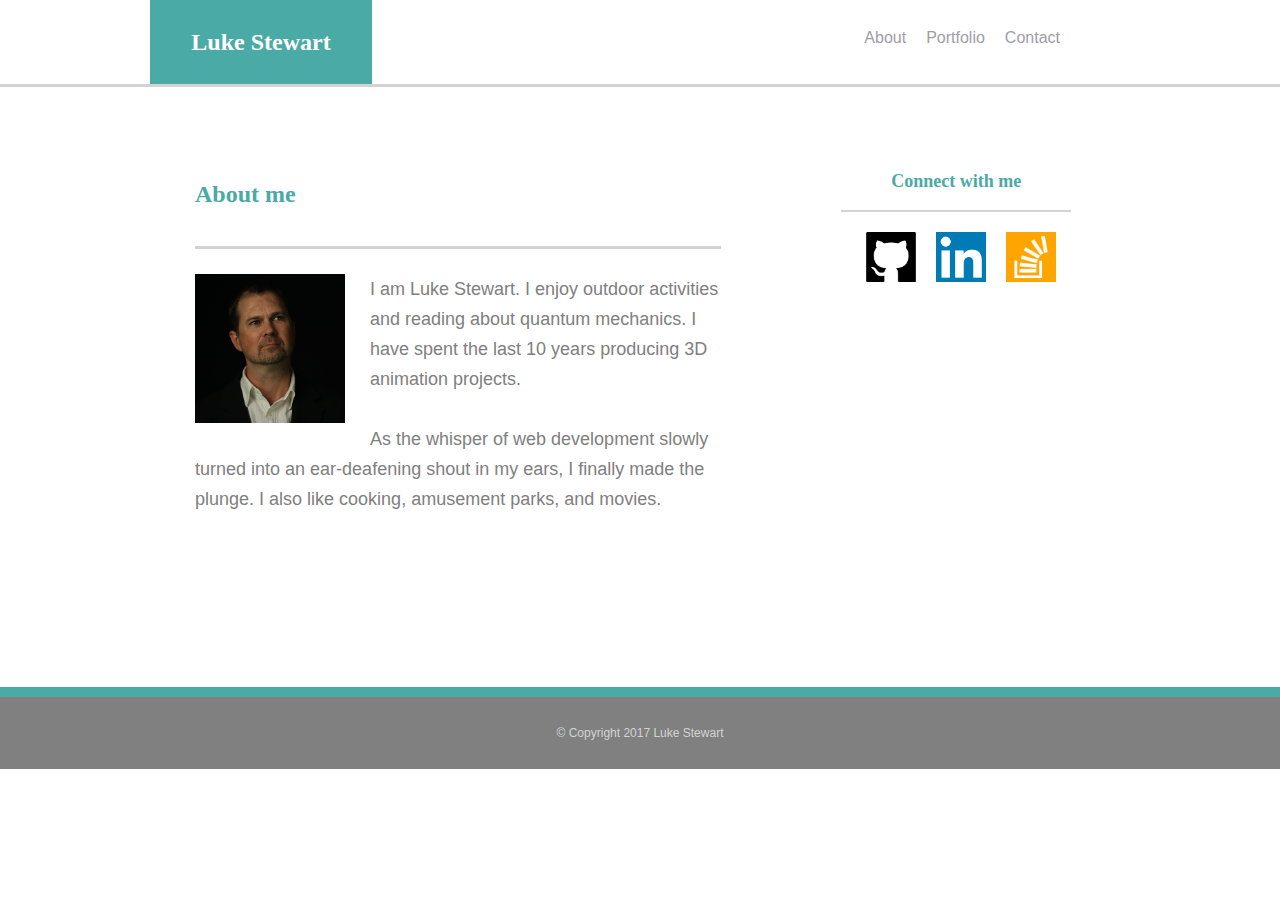
<file: index.html>
<!DOCTYPE html>
<html>
<head>
	<title>Luke Stewart</title>
	<link rel="stylesheet" type="text/css" href="assets/css/reset.css">
	<link rel="stylesheet" type="text/css" href="assets/css/style.css">
</head>

<body>
	
		<header id="myName">
			<h1>Luke Stewart</h1>
		</header>
		<!-- <a href="mailto:lukestewart@gmail.com"> -->
			<section id = "contact">Contact</section></a>
			<section id = "portfolio">Portfolio</section>
			<section id = "about">About</section>

<section id="textured">
	<div id = "textBox">
		<div id = aboutMe>About me</div>

		<img id= "headshot" src="assets/images/IMG_0517_sml.jpg">
	<p id= "aboutText">
		I am Luke Stewart. I enjoy outdoor activities and reading about quantum mechanics. I have spent the last 10 years producing 3D animation projects. <br><br>As the whisper of web development slowly turned into an ear-deafening shout in my ears, I finally made the plunge. I also like cooking, amusement parks, and movies.
	</p>
	</div>

	<div id="connectBox">
		<div id="connect">Connect with me</div>
		<a href ="https://github.com/linkadinkadoo" target ="_blank"><img id="git" src="assets/images/github-logo.jpg"></a>

		<a href="https://www.linkedin.com/in/luke-stewart-b780755/" target="_blank"><img id="logos" src="assets/images/linkedin-logo.png"></a>

		<a href="https://stackoverflow.com/users/8623901/lks?tab=profile" target="_blank"><img id="logos" src="assets/images/stackoverflow.png"></a>
	</div>
	
</section>
<footer>© Copyright 2017 Luke Stewart</footer>
</body>

</html>
</file>
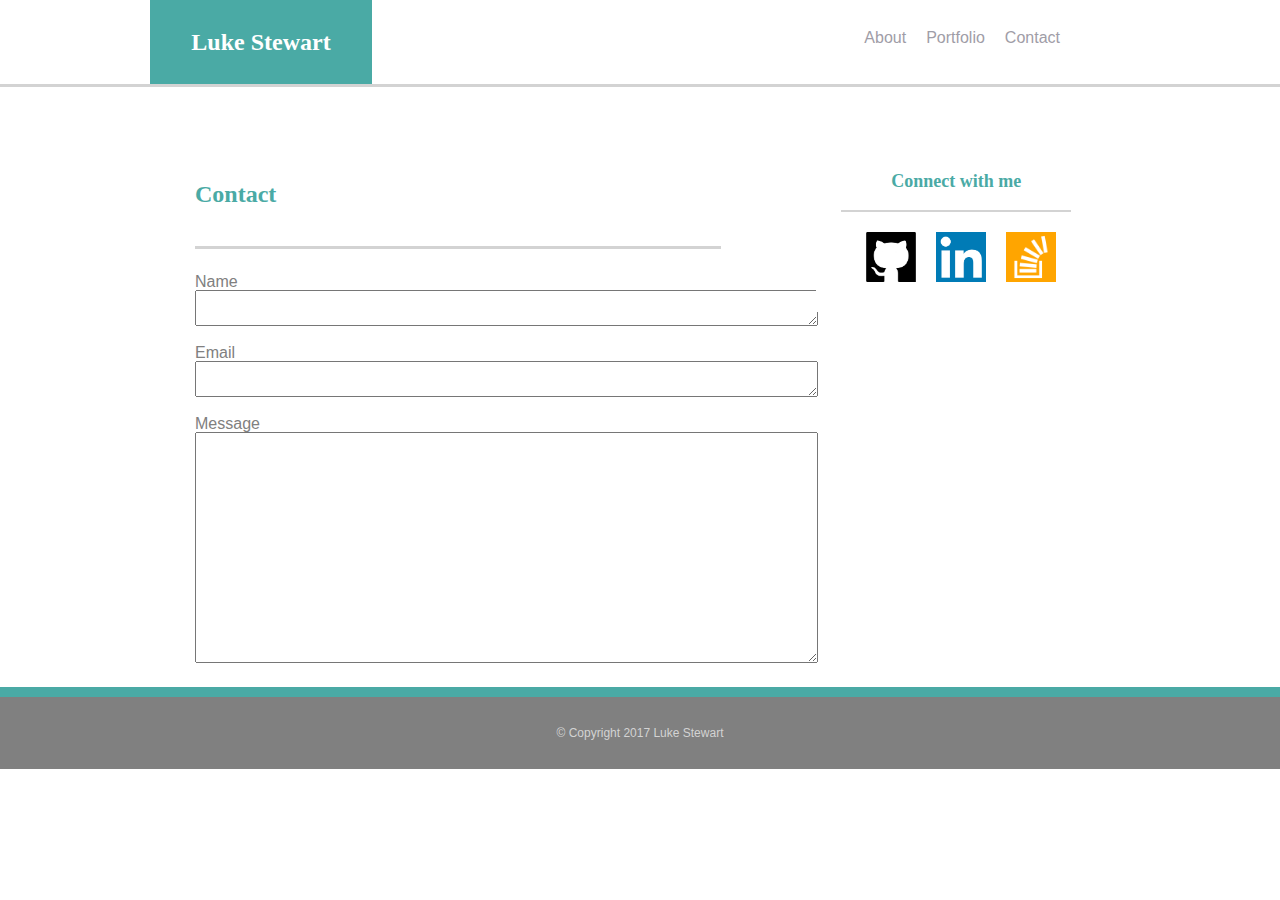
<file: contact.html>
<!DOCTYPE html>
<html>
<head>
	<title>Luke Stewart</title>
	<link rel="stylesheet" type="text/css" href="assets/css/reset.css">
	<link rel="stylesheet" type="text/css" href="assets/css/style.css">
</head>

<body>
	
		<header id="myName">
			<h1>Luke Stewart</h1>
		</header>
		<!-- <a href="mailto:lukestewart@gmail.com"> -->
			<section id = "contact">Contact</section></a>
			<section id = "portfolio">Portfolio</section>
			<section id = "about">About</section>

<section id="textured">
	<div id = "textBox">
		<div id = aboutMe>Contact</div>

	<form>
	  Name<br>
	  <textarea name="name" cols="75" rows="2"></textarea><br><br>
	  Email<br>
	  <textarea name="email" cols="75" rows="2"></textarea>
	  <br><br>
	  Message<br>
	  <textarea name="message" cols="75" rows="15"></textarea>
	 <!-- <input type="text" name="message"> -->
		<input type="submit" value="Submit" style="width: 120px; height: 50px;" />

	</form>

	</div>

	<div id="connectBox">
		<div id="connect">Connect with me</div>
		<a href ="https://github.com/linkadinkadoo" target ="_blank"><img id="git" src="assets/images/github-logo.jpg"></a>

		<a href="https://www.linkedin.com/in/luke-stewart-b780755/" target="_blank"><img id="logos" src="assets/images/linkedin-logo.png"></a>

		<a href="https://stackoverflow.com/users/8623901/lks?tab=profile" target="_blank"><img id="logos" src="assets/images/stackoverflow.png"></a>
	</div>
	
</section>
<footer>© Copyright 2017 Luke Stewart</footer>
</body>

</html>
</file>
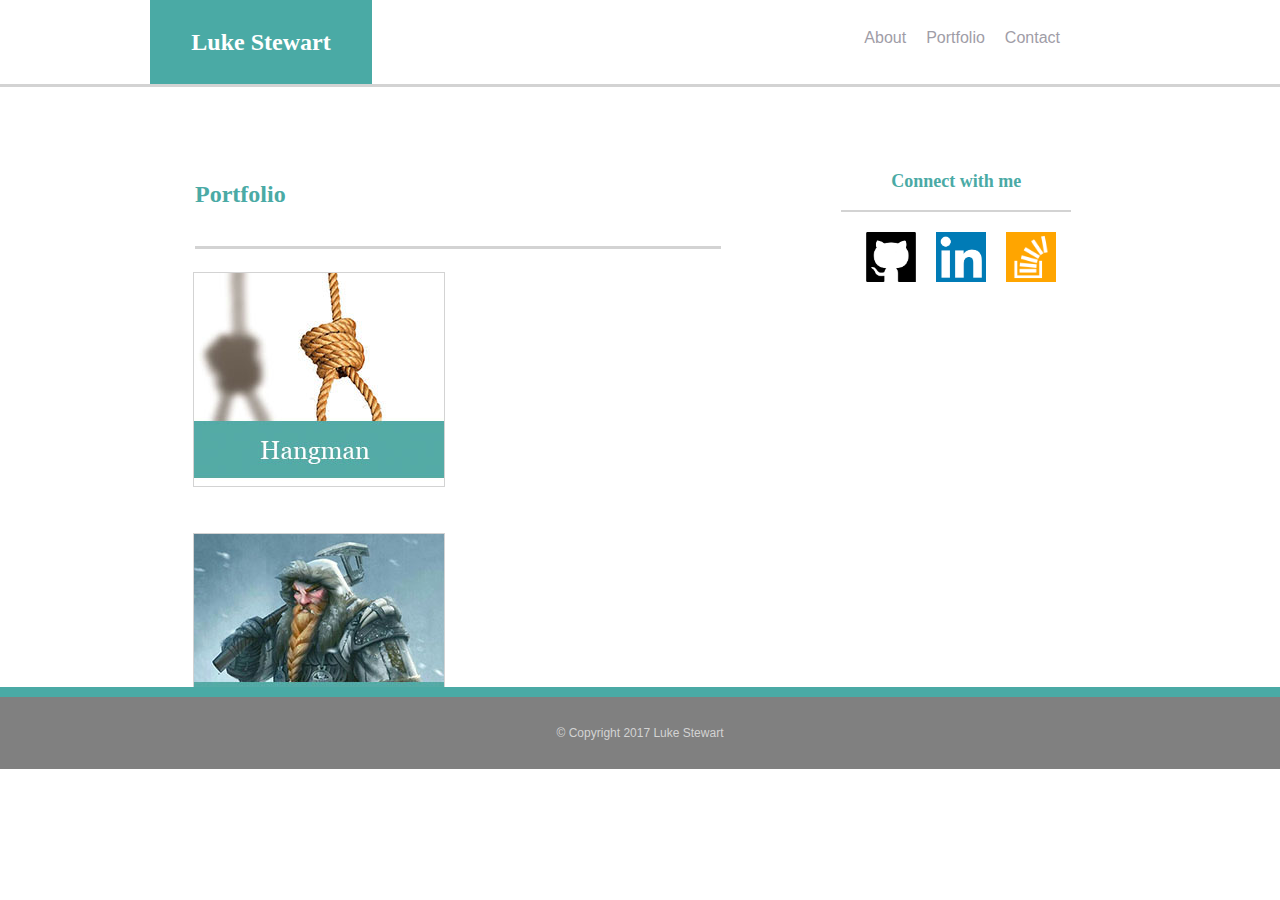
<file: portfolio.html>
<!DOCTYPE html>
<html>
<head>
	<title>Luke Stewart</title>
	<link rel="stylesheet" type="text/css" href="assets/css/reset.css">
	<link rel="stylesheet" type="text/css" href="assets/css/style.css">
</head>

<body>
		<header id="myName">
			<h1>Luke Stewart</h1>
		</header>
		<!-- <a href="mailto:lukestewart@gmail.com"> -->
			<section id = "contact">Contact</section></a>
			<section id = "portfolio">Portfolio</section>
			<section id = "about">About</section>

<section id="textured">
	<div id = "textBox">
		<div id = aboutMe>Portfolio</div>

		<img id= "image" src="assets/images/noose.jpg">

		<img id= "image" src="assets/images/Dwarf.jpg">

		<img id= "image" src="assets/images/trivia.png">

		<img id= "image" src="assets/images/rutgers.jpg">

		<img id= "image" src="assets/images/RPS.jpg">

	</div>

	<div id="connectBox">
		<div id="connect">Connect with me</div>
		<a href ="https://github.com/linkadinkadoo" target ="_blank"><img id="git" src="assets/images/github-logo.jpg"></a>

		<a href="https://www.linkedin.com/in/luke-stewart-b780755/" target="_blank"><img id="logos" src="assets/images/linkedin-logo.png"></a>

		<a href="https://stackoverflow.com/users/8623901/lks?tab=profile" target="_blank"><img id="logos" src="assets/images/stackoverflow.png"></a>
	</div>
	
</section>
<footer>© Copyright 2017 Luke Stewart</footer>
</body>

</html>
</file>
<file: assets/css/style.css>
.wrapper {
	width: 960px;
}

#top {
	width: 100%;
	margin: 0px;
	padding: 20px;
	background: grey;
}
nav {
	float: left;
	}

#myName {
	background-color: #4AAAA5;
	width: 15%;
	padding: 30px 15px 30px 15px;
	margin-left: 150px;
	text-align: center;
	font-size: 24px;
	font-family: 'Georgia', Times, Times New Roman, serif;
	font-weight: bold;
	color: white;
	float: left;
}

#about {
	font-family: 'Arial', 'Helvetica Neue', Helvetica, sans-serif;
	color: #9F9DA7;
	float: right;
	padding: 30px 10px 30px 10px;
}

#portfolio{
	font-family: 'Arial', 'Helvetica Neue', Helvetica, sans-serif;
	color: #9F9DA7;
	float: right;
	padding: 30px 10px 30px 10px;
}

#contact{
	font-family: 'Arial', 'Helvetica Neue', Helvetica, sans-serif;
	color: #9F9DA7;
	float: right;
	padding: 30px 220px 30px 10px;
}
#textured{
	clear: both;
	overflow: auto;
	background-image: url("http://www.webdesigndev.com/wp-content/uploads/2015/02/Subtle-Light-Tile-Pattern-Vol4.jpg");
	width: 100%;
	height: 600px;
	border-top: solid lightgrey;
}
#textBox{
	width: 45%;
	padding: 20px 20px 0px 20px;
	margin-left: 150px;
	margin-top: 50px;
	margin-bottom: 40px;
	background-color: white;
	float: left;
}
#aboutMe {
	margin: 25px 25px 0px 25px;
	padding: 0px 0px 40px 0px;
	font-size: 24px;
	font-family: 'Georgia', Times, Times New Roman, serif;
	font-weight: bold;
	color: #4AAAA5;
	border-bottom: solid lightgrey;
}
#headshot {
	float: left;
	max-width: 150px;
	max-height: 150px;
	padding: 25px;
}
#aboutText {
	padding: 25px 25px 25px 25px;
	font-size: 18px;
	font-family: 'Arial', 'Helvetica Neue', Helvetica, sans-serif;
	line-height: 30px;
	color: grey;
}
#connectBox {
	float: left;
	width: 18%;
	margin: 50px;
	padding: 25px 25px 25px 25px;
	background-color: white;
	text-align: center;
	font-size: 18px;
	font-family: 'Georgia', Times, Times New Roman, serif;
	color: #4AAAA5;
}

#connect{
	padding: 10px 0px 20px 0px;
	font-weight: bold;
	border-bottom: solid 2px lightgrey;
}
#git {
	float: left;
	max-height: 50px;
	max-width: 50px;
	margin: 20px 10px 5px 25px;
}

#logos {
	float:left;
	max-height: 50px;
	max-width: 50px;
	margin: 20px 10px 5px 10px;
}
footer {
	text-align: center;
	background-color: grey;
	padding: 30px;
	color: lightgrey;
	font-family: arial;
	font-size: 12px;
	border-top: solid 10px #4AAAA5;
}

form {
	font-family: 'Arial', 'Helvetica Neue', Helvetica, sans-serif;
	padding: 25px;

	color: grey;
}

input {
	background-color: #4AAAA5;
	color: white;
	font-size: 18px;
	margin: 25px 0px 0px 0px;
	border: 0;
}
#image {
	float: left;
	margin: 23px;
	border: solid 1px lightgrey;
}
</file>
